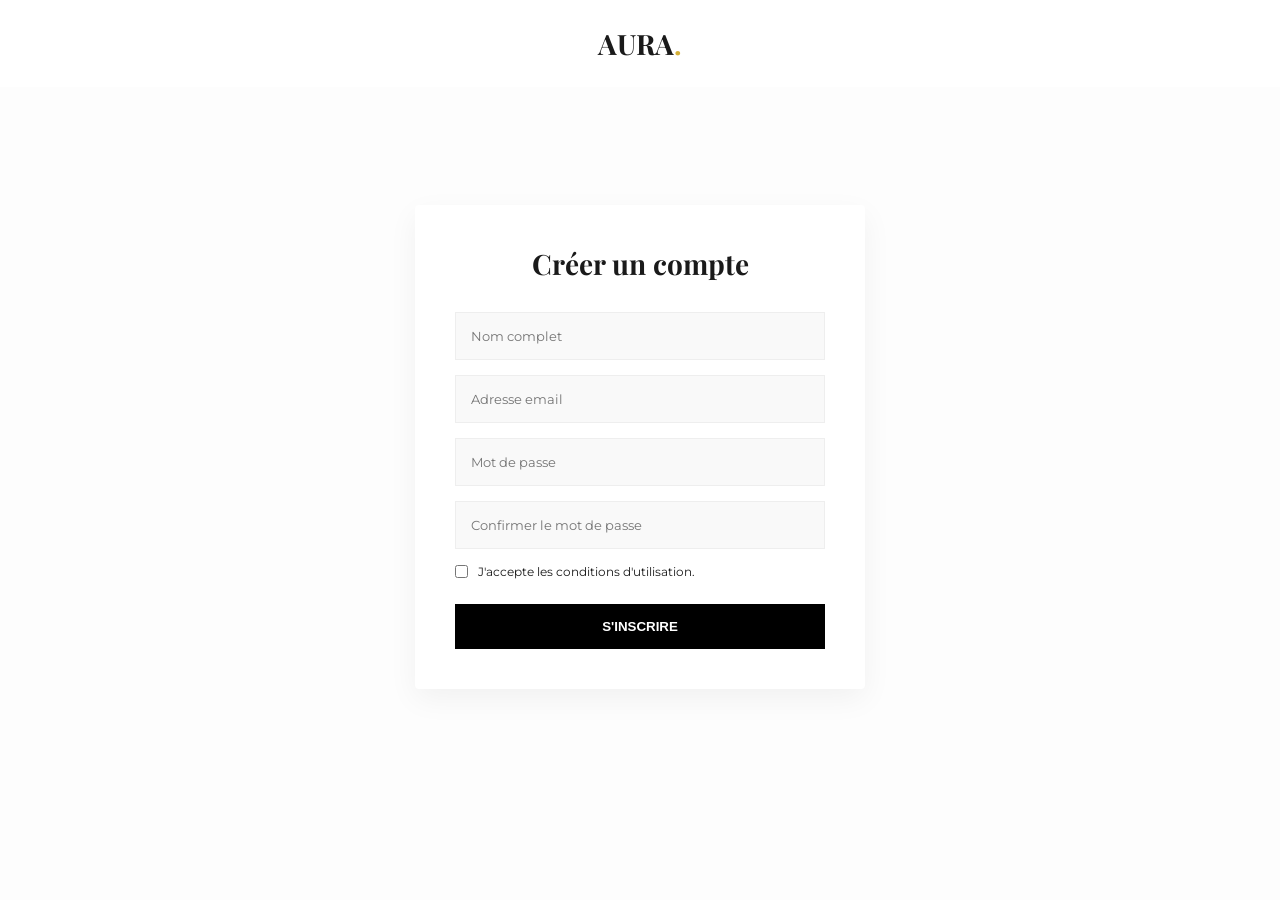
<file: inscription.html>
<!DOCTYPE html>
<html lang="fr">
<head>
    <meta charset="UTF-8">
    <meta name="viewport" content="width=device-width, initial-scale=1.0">
    <title>Créer un compte | AURA.</title>
    <link href="https://fonts.googleapis.com/css2?family=Montserrat:wght@400;600&family=Playfair+Display:wght@700&display=swap" rel="stylesheet">
    <link rel="stylesheet" href="style.css">
    <style>
        .auth-container {
            display: flex;
            justify-content: center;
            align-items: center;
            min-height: 80vh;
            padding: 40px 8%;
        }
        .auth-card {
            background: #fff;
            padding: 40px;
            width: 100%;
            max-width: 450px;
            box-shadow: 0 10px 30px rgba(0,0,0,0.05);
            border-radius: 4px;
            text-align: center;
        }
        .auth-card h1 {
            font-family: 'Playfair Display', serif;
            margin-bottom: 30px;
            font-size: 28px;
        }
        .auth-form input {
            width: 100%;
            padding: 15px;
            margin-bottom: 15px;
            border: 1px solid #eee;
            background: #f9f9f9;
            font-family: inherit;
        }
        .auth-btn {
            width: 100%;
            padding: 15px;
            background: #000;
            color: #fff;
            border: none;
            font-weight: bold;
            text-transform: uppercase;
            cursor: pointer;
            margin-top: 10px;
            transition: 0.3s;
        }
        .auth-btn:hover { background: #333; }
    </style>
</head>

<body>
    <header>
        <nav style="justify-content: center;">
            <div class="logo">AURA<span>.</span></div>
        </nav>
    </header>

    <main class="auth-container">
        <div class="auth-card">
            <h1>Créer un compte</h1>
            <form class="auth-form" id="registrationForm" action="https://formspree.io/f/xkoqkbaq" method="POST">
                <input type="text" name="name" id="fullname" placeholder="Nom complet" required>
                <input type="email" name="email" id="email" placeholder="Adresse email" required>
                
                <input type="password" id="password" placeholder="Mot de passe" required>
                <input type="password" id="confirmPassword" placeholder="Confirmer le mot de passe" required>
                
                <p id="errorMessage" style="color: #e74c3c; font-size: 13px; margin-bottom: 15px; display: none;"></p>

                <label style="display: flex; align-items: center; gap: 10px; font-size: 12px; text-align: left; margin-bottom: 15px;">
                    <input type="checkbox" id="terms" style="width: auto; margin: 0;" required>
                    J'accepte les conditions d'utilisation.
                </label>

                <button type="submit" class="auth-btn">S'inscrire</button>
            </form>
        </div>
    </main>

    <script>
        document.getElementById('registrationForm').addEventListener('submit', function(e) {
            const password = document.getElementById('password').value;
            const confirmPassword = document.getElementById('confirmPassword').value;
            const errorDisplay = document.getElementById('errorMessage');

            // Réinitialisation du message d'erreur
            errorDisplay.style.display = 'none';
            errorDisplay.innerText = '';

            // 1. Contrôle de correspondance des mots de passe
            if (password !== confirmPassword) {
                e.preventDefault(); // Bloque l'envoi à Formspree
                errorDisplay.innerText = "Les mots de passe ne correspondent pas.";
                errorDisplay.style.display = 'block';
                return;
            }

            // 2. Contrôle de longueur
            if (password.length < 8) {
                e.preventDefault(); // Bloque l'envoi à Formspree
                errorDisplay.innerText = "Le mot de passe doit contenir au moins 8 caractères.";
                errorDisplay.style.display = 'block';
                return;
            }

            // Si on arrive ici, le formulaire sera envoyé à Formspree automatiquement
            alert("Envoi en cours vers votre boîte Zoho...");
        });
    </script>
</body>
</html>
</file>
<file: style.css>
:root {
    --primary: #1a1a1a;
    --accent: #d4af37; /* Or mat pour le côté premium */
    --light-bg: #fdfdfd;
    --text-muted: #777;
    --transition: all 0.4s cubic-bezier(0.165, 0.84, 0.44, 1);
}

* { margin: 0; padding: 0; box-sizing: border-box; }
body { font-family: 'Montserrat', sans-serif; background: var(--light-bg); color: var(--primary); }

/* Navigation Haute */
.top-bar {
    background: var(--primary);
    color: white;
    font-size: 11px;
    text-transform: uppercase;
    text-align: center;
    padding: 8px 0;
    letter-spacing: 1px;
}

nav {
    display: flex;
    justify-content: space-between;
    align-items: center;
    padding: 25px 8%;
    background: #fff;
}

.logo { font-family: 'Playfair Display', serif; font-size: 28px; font-weight: bold; }
.logo span { color: var(--accent); }

.nav-links { display: flex; list-style: none; }
.nav-links li a {
    text-decoration: none;
    color: var(--primary);
    margin: 0 20px;
    font-size: 14px;
    font-weight: 500;
    position: relative;
}

.nav-links li a::after {
    content: '';
    position: absolute;
    width: 0; height: 2px; bottom: -5px; left: 0;
    background: var(--accent); transition: var(--transition);
}

.nav-links li a:hover::after { width: 100%; }

.nav-icons { font-size: 18px; display: flex; gap: 20px; cursor: pointer; }
.cart-container { position: relative; }
.cart-count {
    position: absolute; top: -10px; right: -10px;
    background: var(--accent); color: white;
    font-size: 10px; padding: 2px 6px; border-radius: 50%;
}

/* Hero Section */
.hero {
    height: 85vh;
    background: url('https://images.unsplash.com/photo-1490481651871-ab68de25d43d?auto=format&fit=crop&w=1500&q=80') center/cover;
}

.hero-overlay {
    height: 100%; width: 100%;
    background: rgba(0,0,0,0.2);
    display: flex; align-items: center; padding-left: 8%;
}

.hero-content { color: white; max-width: 600px; }
.hero-content h1 { font-family: 'Playfair Display', serif; font-size: 4rem; margin: 15px 0; }
.subtitle { text-transform: uppercase; letter-spacing: 4px; color: var(--accent); font-weight: bold; }

.hero-btns { display: flex; gap: 15px; margin-top: 30px; }
.btn-primary { 
    background: white; color: black; padding: 15px 35px; 
    text-decoration: none; border-radius: 2px; font-weight: bold;
}
.btn-outline { 
    border: 1px solid white; color: white; padding: 15px 35px; 
    text-decoration: none; border-radius: 2px; 
}

/* Produits */
.shop-section { padding: 80px 8%; }
.section-header { display: flex; justify-content: space-between; align-items: center; margin-bottom: 50px; }
.section-header h2 { font-family: 'Playfair Display', serif; font-size: 32px; }

.product-grid { display: grid; grid-template-columns: repeat(auto-fit, minmax(300px, 1fr)); gap: 40px; }

.product-card { position: relative; cursor: pointer; }
.img-container { position: relative; overflow: hidden; background: #f0f0f0; height: 400px; }
.img-container img { width: 100%; height: 100%; object-fit: cover; transition: var(--transition); }
.product-card:hover img { transform: scale(1.1); }

.hover-actions {
    position: absolute; bottom: -50px; left: 50%; transform: translateX(-50%);
    display: flex; gap: 10px; transition: var(--transition);
}
.product-card:hover .hover-actions { bottom: 20px; }

.hover-actions button {
    background: white; border: none; width: 45px; height: 45px;
    border-radius: 50%; cursor: pointer; box-shadow: 0 4px 10px rgba(0,0,0,0.1);
}

.product-info { padding: 20px 0; }
.category { color: var(--text-muted); font-size: 12px; text-transform: uppercase; margin-bottom: 5px; }
.price-row { display: flex; justify-content: space-between; align-items: center; margin-top: 10px; }
.price { font-weight: 700; font-size: 18px; }
.old-price { text-decoration: line-through; color: #999; margin-right: 10px; }
.sale { color: #e74c3c; }

.add-to-cart { background: none; border: none; font-weight: 600; cursor: pointer; border-bottom: 2px solid var(--accent); }

/* Footer */
footer { background: #111; color: white; padding: 60px 8%; margin-top: 100px; }
.footer-content { display: grid; grid-template-columns: 2fr 1fr 2fr; gap: 50px; }
.footer-links ul { list-style: none; margin-top: 20px; }
.footer-links li { margin-bottom: 10px; color: #999; }
.input-group { display: flex; margin-top: 20px; }
.input-group input { padding: 12px; border: none; width: 70%; }
.input-group button { padding: 12px; border: none; background: var(--accent); color: white; cursor: pointer; }
</file>
